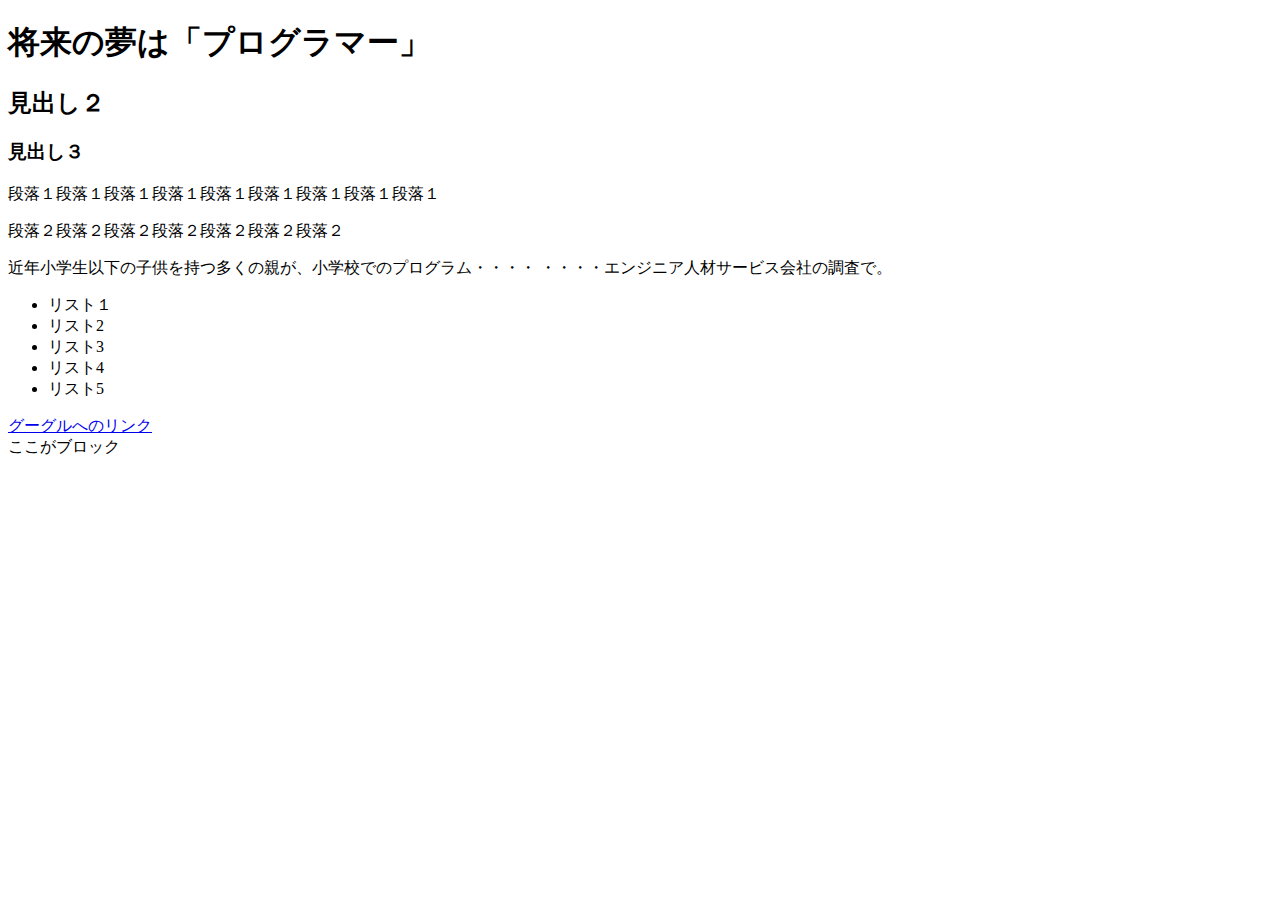
<file: index.html>
<!DOCTYPE html>
<html lang="ja">
<head>
  <meta charset="utf-8">
  <meta name="viewport" content="width=device-width,initial-scale=1.0">
  <meta http-equiv="X-UA-Compatible" content="ie=edge">
  <title>HTMLの練習</title>
</head>
<body>
  <h1>
    将来の夢は「プログラマー」
  </h1>
  <h2>見出し２</h2>
  <h3>見出し３</h3>
  <p>段落１段落１段落１段落１段落１段落１段落１段落１段落１</p><p>段落２段落２段落２段落２段落２段落２段落２</p>
  近年小学生以下の子供を持つ多くの親が、小学校でのプログラム・・・・
  ・・・・<span>エンジニア人材サービス会社</span>の調査で。
  <ul>
    <li>リスト１</li>
    <li>リスト2</li>
    <li>リスト3</li>
    <li>リスト4</li>
    <li>リスト5</li>
  </ul>
  <a href="https://www.google.co.jp">グーグルへのリンク</a>
  <div>ここがブロック</div>
</body>
</html>
</file>
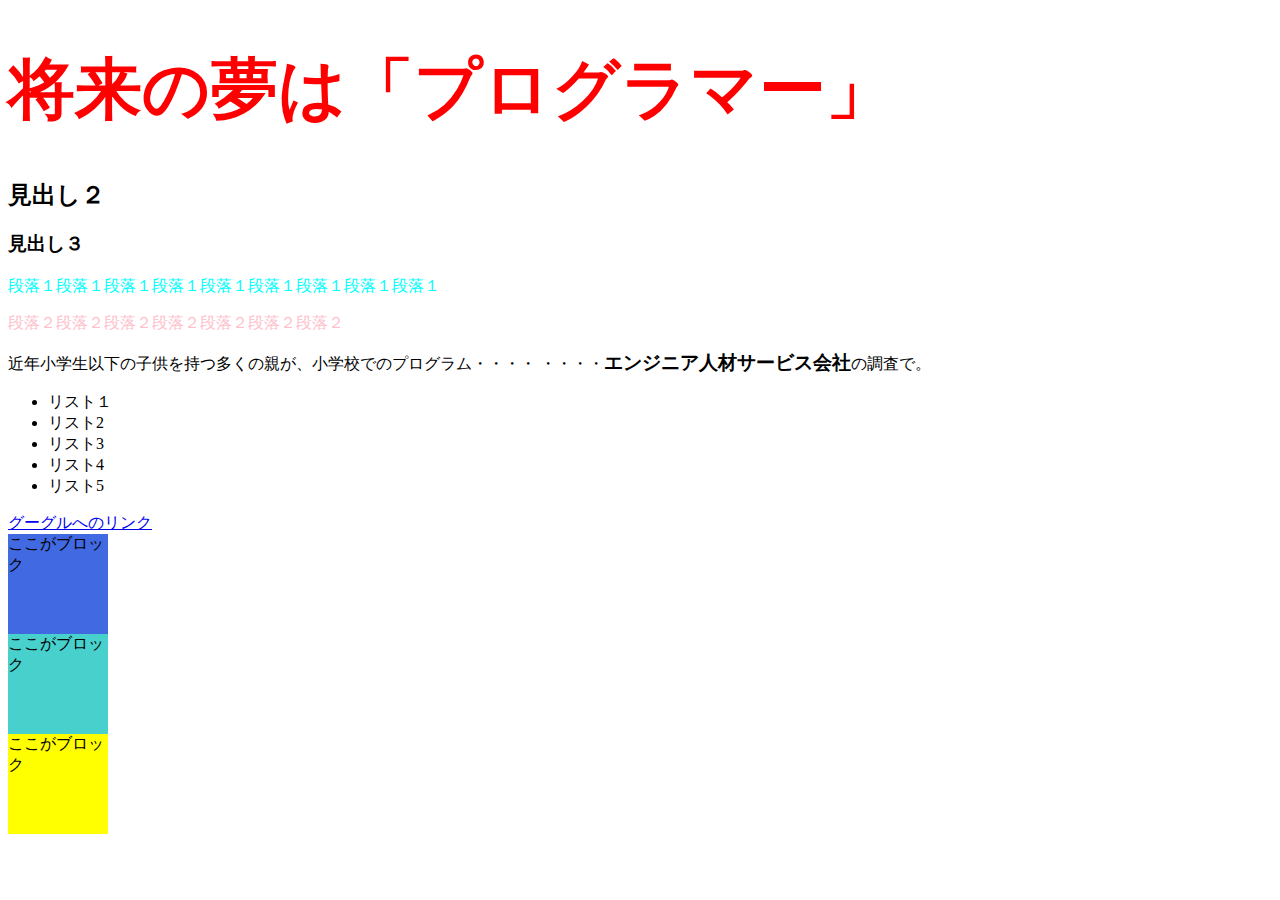
<file: js/index.html>
<!DOCTYPE html>
<html lang="ja">
<head>
  <meta charset="utf-8">
  <meta name="viewport" content="width=device-width,initial-scale=1.0">
  <meta http-equiv="X-UA-Compatible" content="ie=edge">
  <title>HTMLの練習</title>
  <link rel="stylesheet" type="text/css" href="index.css">
  <style type="text/css">
    /* ここにスタイル記述 */
  </style>
</head>
<body>
  <h1>
    将来の夢は「プログラマー」
  </h1>
  <h2>見出し２</h2>
  <h3>見出し３</h3>
  <p class="sub-title1">段落１段落１段落１段落１段落１段落１段落１段落１段落１</p>
  <p id="sub-title2">段落２段落２段落２段落２段落２段落２段落２</p>
  近年小学生以下の子供を持つ多くの親が、小学校でのプログラム・・・・
  ・・・・<span class="company">エンジニア人材サービス会社</span>の調査で。
  <ul>
    <li>リスト１</li>
    <li>リスト2</li>
    <li>リスト3</li>
    <li>リスト4</li>
    <li>リスト5</li>
  </ul>
  <a href="https://www.google.co.jp">グーグルへのリンク</a>
  <div class="box1">ここがブロック</div>
  <div class="box2">ここがブロック</div>
  <div class="box3">ここがブロック</div>
</body>
</html>
</file>
<file: js/index.css>
p.sub-title1 {
  color: aqua;
}

p#sub-title2 {
  color: pink;
}

.company{
  font-weight: bold;
  font-size: larger;
}

h1 {
  color: red;
  font-size: 50pt;
  font-weight: bold;
}

div.box1 {
  height: 100px;
  width: 100px;
  background-color: royalblue;
}

div.box2 {
  height: 100px;
  width: 100px;
  background-color: mediumturquoise;
}

div.box3 {
  height: 100px;
  width: 100px;
  background-color: yellow;
}
</file>
